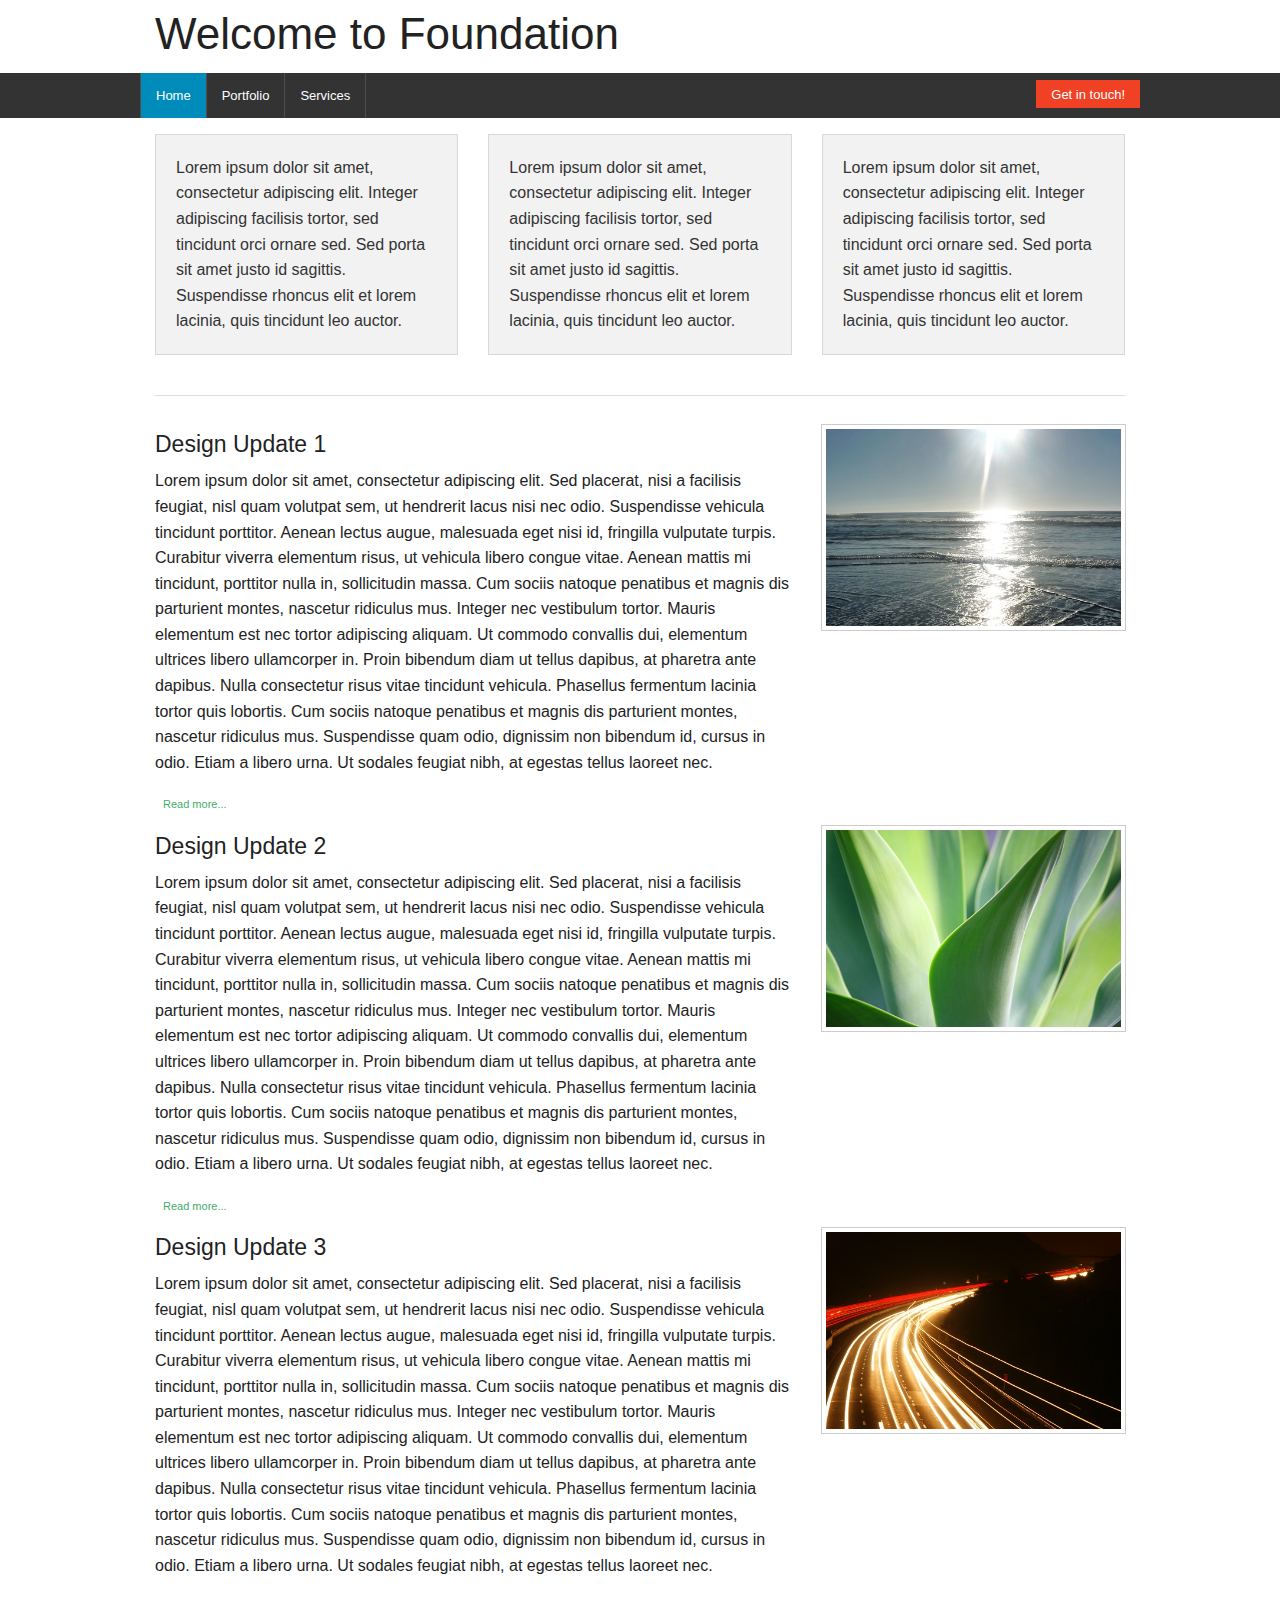
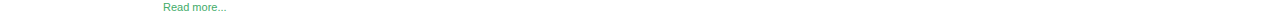
<file: index.html>
<!doctype html>
<html class="no-js" lang="en">
  <head>
    <meta charset="utf-8" />
    <meta name="viewport" content="width=device-width, initial-scale=1.0" />
    <title>Design for Foundation</title>
    <link rel="stylesheet" href="css/foundation.css" />
    <script src="js/vendor/modernizr.js"></script>
  </head>
  <body>
      <div class="row">
        <div class="large-12 columns">
          <h1>Welcome to Foundation</h1>
        </div>
      </div>

      <div class="contain-to-grid sticky">
        <nav class="top-bar" data-topbar>
          <ul class="title-area">
            <li class="name">
            </li>
            <li class="toggle-topbar menu-icon"><a href="#">Menu</a></li>
          </ul>

          <section class="top-bar-section">
            <ul class="left">
              <li class="divider"></li>
              <li class="active"><a href="index.html">Home</a></li>
              <li class="divider"></li>
              <li><a href="portfolio.html">Portfolio</a></li>
              <li class="divider"></li>
              <li><a href="services.html">Services</a></li>
              <li class="divider"></li>
            </ul>

            <ul class="right">
              <li>
                <a href="contact.html" class="alert button">Get in touch!</a>
              </li>
            </ul>
          </section>
        </nav>
      </div>
      <div class="large-12 columns">
        &nbsp;
      </div>

      <div class="row">
          <div class="large-4 columns">
            <div class="panel">
              <p>Lorem ipsum dolor sit amet, consectetur adipiscing elit. Integer adipiscing facilisis tortor, sed tincidunt orci ornare sed. Sed porta sit amet justo id sagittis. Suspendisse rhoncus elit et lorem lacinia, quis tincidunt leo auctor.</p>
            </div>
          </div>
          <div class="large-4 columns">
            <div class="panel">
              <p>Lorem ipsum dolor sit amet, consectetur adipiscing elit. Integer adipiscing facilisis tortor, sed tincidunt orci ornare sed. Sed porta sit amet justo id sagittis. Suspendisse rhoncus elit et lorem lacinia, quis tincidunt leo auctor.</p>
            </div>
          </div>
          <div class="large-4 columns">
            <div class="panel">
              <p>Lorem ipsum dolor sit amet, consectetur adipiscing elit. Integer adipiscing facilisis tortor, sed tincidunt orci ornare sed. Sed porta sit amet justo id sagittis. Suspendisse rhoncus elit et lorem lacinia, quis tincidunt leo auctor.</p>
            </div>
          </div>
      </div>
      <div class="row">
        <div class="large-12 columns">
          <hr />
        </div>
      </div>
      <div class="row blogmargin">
        <div class="large-8 columns">
          <h4>Design Update 1</h4>
          <p>Lorem ipsum dolor sit amet, consectetur adipiscing elit. Sed placerat, nisi a facilisis feugiat, nisl quam volutpat sem, ut hendrerit lacus nisi nec odio. Suspendisse vehicula tincidunt porttitor. Aenean lectus augue, malesuada eget nisi id, fringilla vulputate turpis. Curabitur viverra elementum risus, ut vehicula libero congue vitae. Aenean mattis mi tincidunt, porttitor nulla in, sollicitudin massa. Cum sociis natoque penatibus et magnis dis parturient montes, nascetur ridiculus mus. Integer nec vestibulum tortor. Mauris elementum est nec tortor adipiscing aliquam. Ut commodo convallis dui, elementum ultrices libero ullamcorper in. Proin bibendum diam ut tellus dapibus, at pharetra ante dapibus. Nulla consectetur risus vitae tincidunt vehicula. Phasellus fermentum lacinia tortor quis lobortis. Cum sociis natoque penatibus et magnis dis parturient montes, nascetur ridiculus mus. Suspendisse quam odio, dignissim non bibendum id, cursus in odio. Etiam a libero urna. Ut sodales feugiat nibh, at egestas tellus laoreet nec.</p>
          <a href="#" class="more label">Read more...</a>
        </div>
        <div class="large-4 columns">
          <img class="th" src="./img/beach.jpg" />
        </div>
      </div>
      <div class="row blogmargin">
        <div class="large-8 columns">
          <h4>Design Update 2</h4>
          <p>Lorem ipsum dolor sit amet, consectetur adipiscing elit. Sed placerat, nisi a facilisis feugiat, nisl quam volutpat sem, ut hendrerit lacus nisi nec odio. Suspendisse vehicula tincidunt porttitor. Aenean lectus augue, malesuada eget nisi id, fringilla vulputate turpis. Curabitur viverra elementum risus, ut vehicula libero congue vitae. Aenean mattis mi tincidunt, porttitor nulla in, sollicitudin massa. Cum sociis natoque penatibus et magnis dis parturient montes, nascetur ridiculus mus. Integer nec vestibulum tortor. Mauris elementum est nec tortor adipiscing aliquam. Ut commodo convallis dui, elementum ultrices libero ullamcorper in. Proin bibendum diam ut tellus dapibus, at pharetra ante dapibus. Nulla consectetur risus vitae tincidunt vehicula. Phasellus fermentum lacinia tortor quis lobortis. Cum sociis natoque penatibus et magnis dis parturient montes, nascetur ridiculus mus. Suspendisse quam odio, dignissim non bibendum id, cursus in odio. Etiam a libero urna. Ut sodales feugiat nibh, at egestas tellus laoreet nec.</p>
          <a href="#" class="more label">Read more...</a>
        </div>
        <div class="large-4 columns">
          <img class="th" src="./img/green.jpg" />
        </div>
      </div>
     
      <div class="row blogmargin">
        <div class="large-8 columns">
          <h4>Design Update 3</h4>
          <p>Lorem ipsum dolor sit amet, consectetur adipiscing elit. Sed placerat, nisi a facilisis feugiat, nisl quam volutpat sem, ut hendrerit lacus nisi nec odio. Suspendisse vehicula tincidunt porttitor. Aenean lectus augue, malesuada eget nisi id, fringilla vulputate turpis. Curabitur viverra elementum risus, ut vehicula libero congue vitae. Aenean mattis mi tincidunt, porttitor nulla in, sollicitudin massa. Cum sociis natoque penatibus et magnis dis parturient montes, nascetur ridiculus mus. Integer nec vestibulum tortor. Mauris elementum est nec tortor adipiscing aliquam. Ut commodo convallis dui, elementum ultrices libero ullamcorper in. Proin bibendum diam ut tellus dapibus, at pharetra ante dapibus. Nulla consectetur risus vitae tincidunt vehicula. Phasellus fermentum lacinia tortor quis lobortis. Cum sociis natoque penatibus et magnis dis parturient montes, nascetur ridiculus mus. Suspendisse quam odio, dignissim non bibendum id, cursus in odio. Etiam a libero urna. Ut sodales feugiat nibh, at egestas tellus laoreet nec.</p>
          <a href="#" class="more label">Read more...</a>
        </div>
        <div class="large-4 columns">
          <img class="th" src="./img/night.jpg" />
        </div>
      </div>

    <script src="js/vendor/jquery.js"></script>
    <script src="js/foundation.min.js"></script>
    <script>
      $(document).foundation();
    </script>
  </body>
</html>
</file>
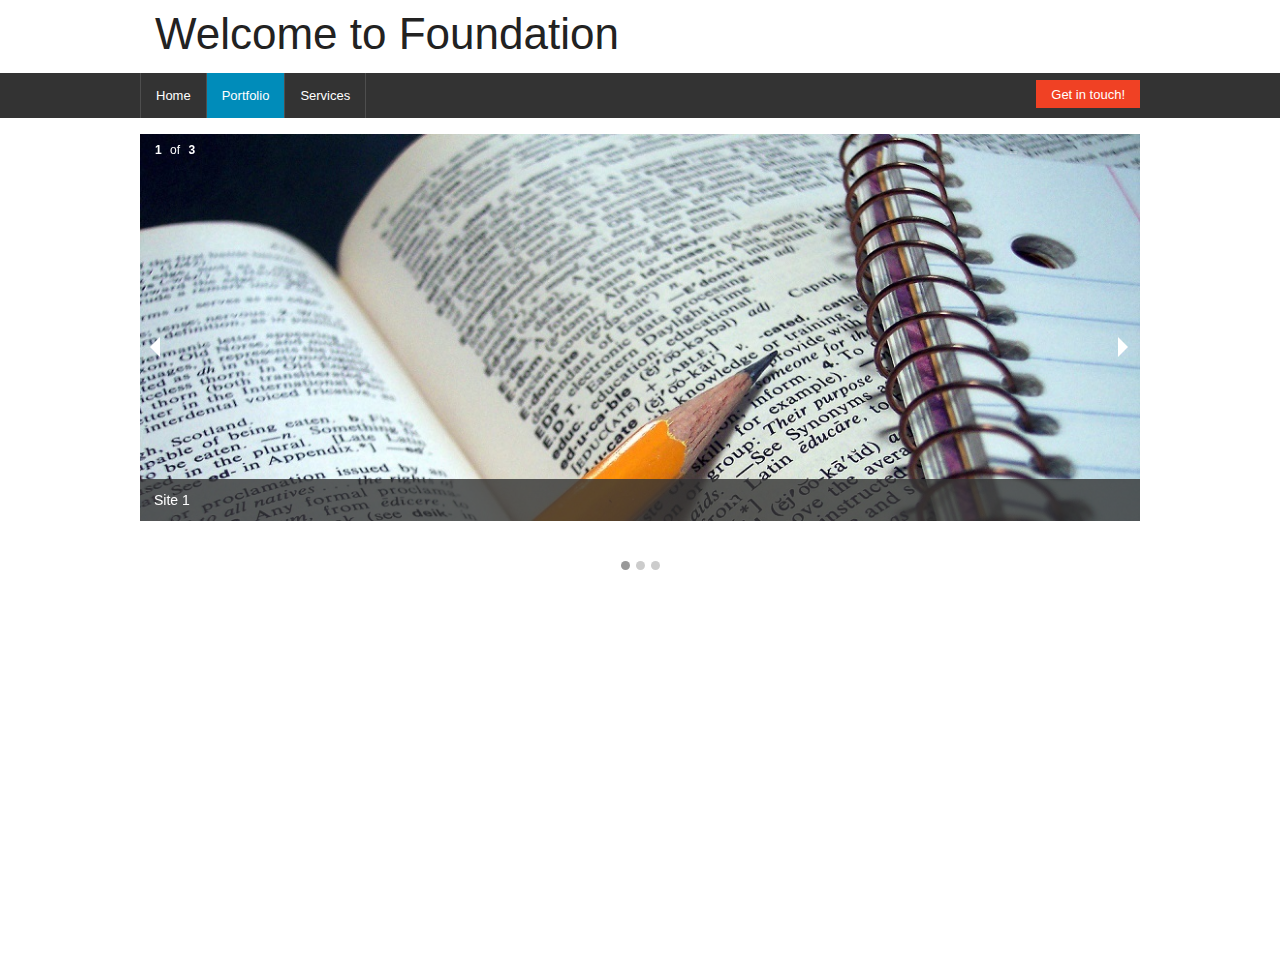
<file: portfolio.html>
<!doctype html>
<html class="no-js" lang="en">
  <head>
    <meta charset="utf-8" />
    <meta name="viewport" content="width=device-width, initial-scale=1.0" />
    <title>Design for Foundation</title>
    <link rel="stylesheet" href="css/foundation.css" />
    <script src="js/vendor/modernizr.js"></script>
  </head>
  <body>
      <div class="row">
        <div class="large-12 columns">
          <h1>Welcome to Foundation</h1>
        </div>
      </div>

      <div class="contain-to-grid sticky">
        <nav class="top-bar" data-topbar>
          <ul class="title-area">
            <li class="name">
            </li>
            <li class="toggle-topbar menu-icon"><a href="#">Menu</a></li>
          </ul>

          <section class="top-bar-section">
            <ul class="left">
              <li class="divider"></li>
              <li><a href="index.html">Home</a></li>
              <li class="divider"></li>
              <li class="active"><a href="portfolio.html">Portfolio</a></li>
              <li class="divider"></li>
              <li><a href="services.html">Services</a></li>
              <li class="divider"></li>
            </ul>

            <ul class="right">
              <li>
                <a href="contact.html" class="alert button">Get in touch!</a>
              </li>
            </ul>
          </section>
        </nav>
      </div>
      <div class="large-12 columns">
        &nbsp;
      </div>
      <div class="row">
        <div class="large-12 colums">
          <ul data-orbit>
            <li>
              <img src="./img/img1.jpg" alt="img1" />
              <div class="orbit-caption">Site 1</div>
            </li>
            <li>
              <img src="./img/img2.jpg" alt="img1" />
              <div class="orbit-caption">Site 2</div>
            </li>
            <li>
              <img src="./img/img3.jpg" alt="img1" />
              <div class="orbit-caption">Site 3</div>
            </li>
          </ul>
        </div>
      </div>
      <div class="row">
        <div class="large-6 columns">
          <div class="flex-video">
              <iframe width="560" height="315" src="http://youtube.com/embed/q98w1Z2FBz4" frameborder="0" allowfullscreen></iframe>
          </div>
        </div>
        <div class="large-6 columns">
          <div class="flex-video">
              <iframe width="560" height="315" src="http://youtube.com/embed/q98w1Z2FBz4" frameborder="0" allowfullscreen></iframe>
          </div>
        </div>
      </div>
    <script src="js/vendor/jquery.js"></script>
    <script src="js/foundation.min.js"></script>
    <script>
      $(document).foundation();
    </script>
  </body>
</html>
</file>
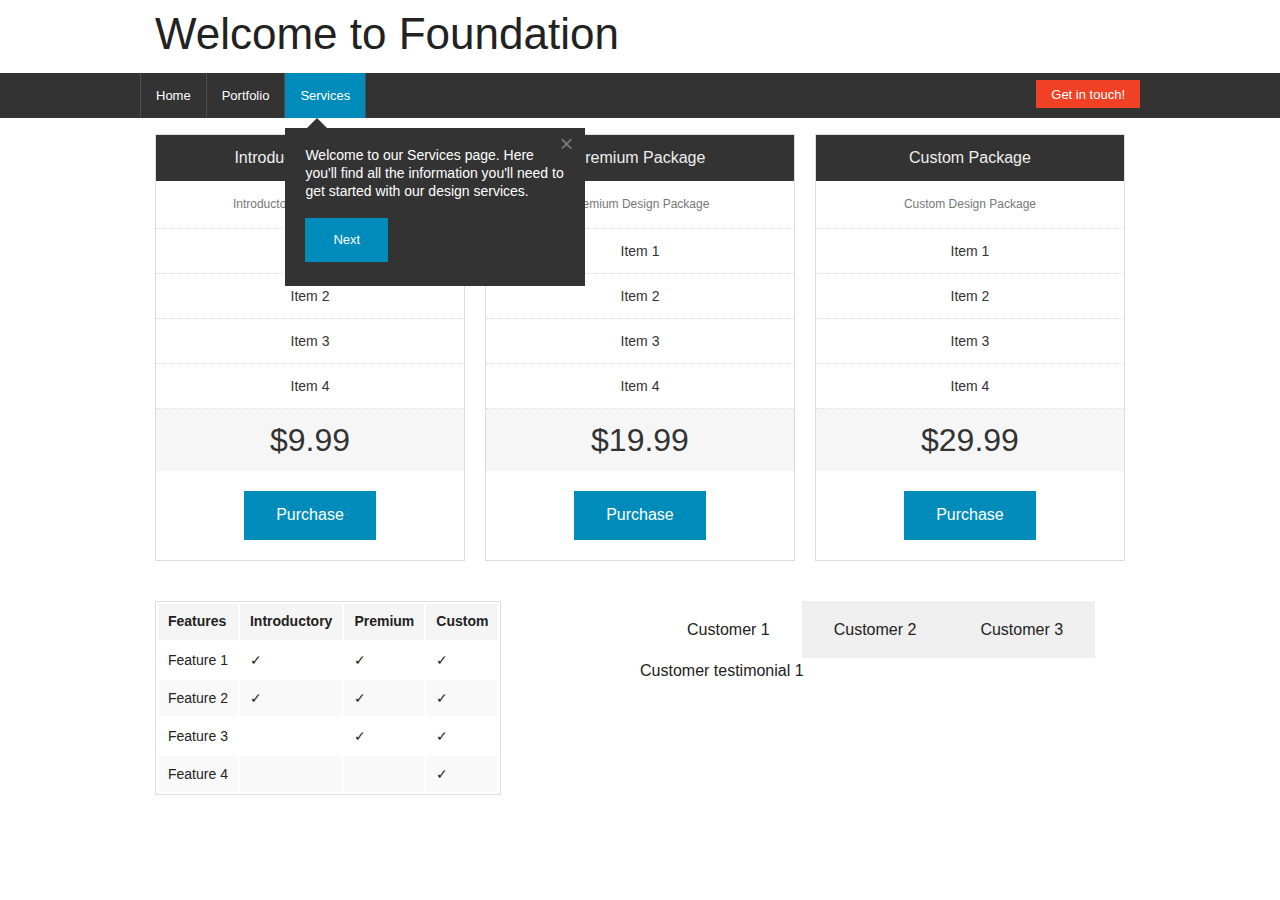
<file: services.html>
<!doctype html>
<html class="no-js" lang="en">
<head>
  <meta charset="utf-8" />
  <meta name="viewport" content="width=device-width, initial-scale=1.0" />
  <title>Design for Foundation</title>
  <link rel="stylesheet" href="css/foundation.css" />
  <script src="js/vendor/modernizr.js"></script>
</head>
<body>
  <div class="row">
    <div class="large-12 columns">
      <h1>Welcome to Foundation</h1>
    </div>
  </div>

  <div class="contain-to-grid sticky">
    <nav class="top-bar" data-topbar>
      <ul class="title-area">
        <li class="name">
        </li>
        <li class="toggle-topbar menu-icon"><a href="#">Menu</a></li>
      </ul>

      <section class="top-bar-section">
        <ul class="left">
          <li class="divider"></li>
          <li><a href="index.html">Home</a></li>
          <li class="divider"></li>
          <li><a href="portfolio.html">Portfolio</a></li>
          <li class="divider"></li>
          <li class="active" id="firstStop"><a href="services.html">Services</a></li>
          <li class="divider"></li>
        </ul>

        <ul id="stop5" class="right">
          <li>
            <a href="contact.html" class="alert button">Get in touch!</a>
          </li>
        </ul>
      </section>
    </nav>
  </div>
  <div class="row">
    <div class="large-12 columns">
      &nbsp;
    </div>
  </div>
  <div id="stop2" class="row">
    <div class="large-12 columns">
      <ul class="large-block-grid-3">
        <li>
          <ul class="pricing-table">
            <li class="title">Introductory Package</li>
            <li class="description">Introductory Design Package</li>
            <li class="bullet-item">Item 1</li>
            <li class="bullet-item">Item 2</li>
            <li class="bullet-item">Item 3</li>
            <li class="bullet-item">Item 4</li>
            <li class="price">$9.99</li>
            <li class="cta-button"><a class="button" href="#">Purchase</a></li>
          </ul>
          <li>
            <ul class="pricing-table">
              <li class="title">Premium Package</li>
              <li class="description">Premium Design Package</li>
              <li class="bullet-item">Item 1</li>
              <li class="bullet-item">Item 2</li>
              <li class="bullet-item">Item 3</li>
              <li class="bullet-item">Item 4</li>
              <li class="price">$19.99</li>
              <li class="cta-button"><a class="button" href="#">Purchase</a></li>
            </ul>
            <li>
              <ul class="pricing-table">
                <li class="title">Custom Package</li>
                <li class="description">Custom Design Package</li>
                <li class="bullet-item">Item 1</li>
                <li class="bullet-item">Item 2</li>
                <li class="bullet-item">Item 3</li>
                <li class="bullet-item">Item 4</li>
                <li class="price">$29.99</li>
                <li class="cta-button"><a class="button" href="#">Purchase</a></li>
              </ul>
            </ul>
          </div>
        </div>
        <div class="row">
          <div id="stop3" class="large-6 columns">
            <table>
              <thead>
                <tr>
                  <th>Features</th>
                  <th>Introductory</th>
                  <th>Premium</th>
                  <th>Custom</th>
                </tr>
              </thead>
              <tbody>
                <tr>
                  <td>Feature 1</td>
                  <td>&#x2713;</td>
                  <td>&#x2713;</td>
                  <td>&#x2713;</td>
                </tr>
                <tr>
                  <td>Feature 2</td>
                  <td>&#x2713;</td>
                  <td>&#x2713;</td>
                  <td>&#x2713;</td>
                </tr>
                <tr>
                  <td>Feature 3</td>
                  <td>&nbsp;</td>
                  <td>&#x2713;</td>
                  <td>&#x2713;</td>
                </tr>
                <tr>
                  <td>Feature 4</td>
                  <td>&nbsp;</td>
                  <td>&nbsp;</td>
                  <td>&#x2713;</td>
                </tr>
              </tbody>
            </table>
          </div>
          <div id="stop4" class="large-6 columns">
            <dl class="tabs" data-tab>
              <dd class="active"><a href="#panel1">Customer 1</a></dd>
              <dd><a href="#panel2">Customer 2</a></dd>
              <dd><a href="#panel3">Customer 3</a></dd>
            </dl>
          </div>
          <div class="tabs-content">
            <div class="content active" id="panel1">
              <p>Customer testimonial 1</p>
            </div>
            <div class="content" id="panel2">
              <p>Customer testimonial 2</p>
            </div>
            <div class="content" id="panel3">
              <p>Customer testimonial 3</p>
            </div>
          </div>
          <ol class="joyride-list" data-joyride>
            <li data-id="firstStop" data-text="Next" data-options="tip_location: top">
              <p>Welcome to our Services page. Here you'll find all the information you'll need to get started with our design services.</p>
            </li>
            <li data-id="stop2" data-text="Next">
              <p>Check out our different packages here.</p>
            </li>
            <li data-id="stop3" data-text="Next">
              <p>You can find a feature comparison down here for quick reference.</p>
            </li>
            <li data-id="stop4" data-text="Next">
              <p>If you'd like to know what others are saying about our services, you can browse them here.</p>
            </li>
            <li data-id="stop5" data-button="End">
              <p>Remember, no project is too small or too big. Feel free to contact us for a free quote today!</p>
            </li>
          </ol>
        </div>
        <script src="js/vendor/jquery.js"></script>
        <script src="js/foundation.min.js"></script>
        <script src="js/foundation/foundation.joyride.js"></script>
        <script src="js/vendor/jquery.cookie.js"></script>
        <script>
        $(document).foundation();
        $(document).foundation('joyride', 'start');
        </script>
      </body>
      </html>
</file>
